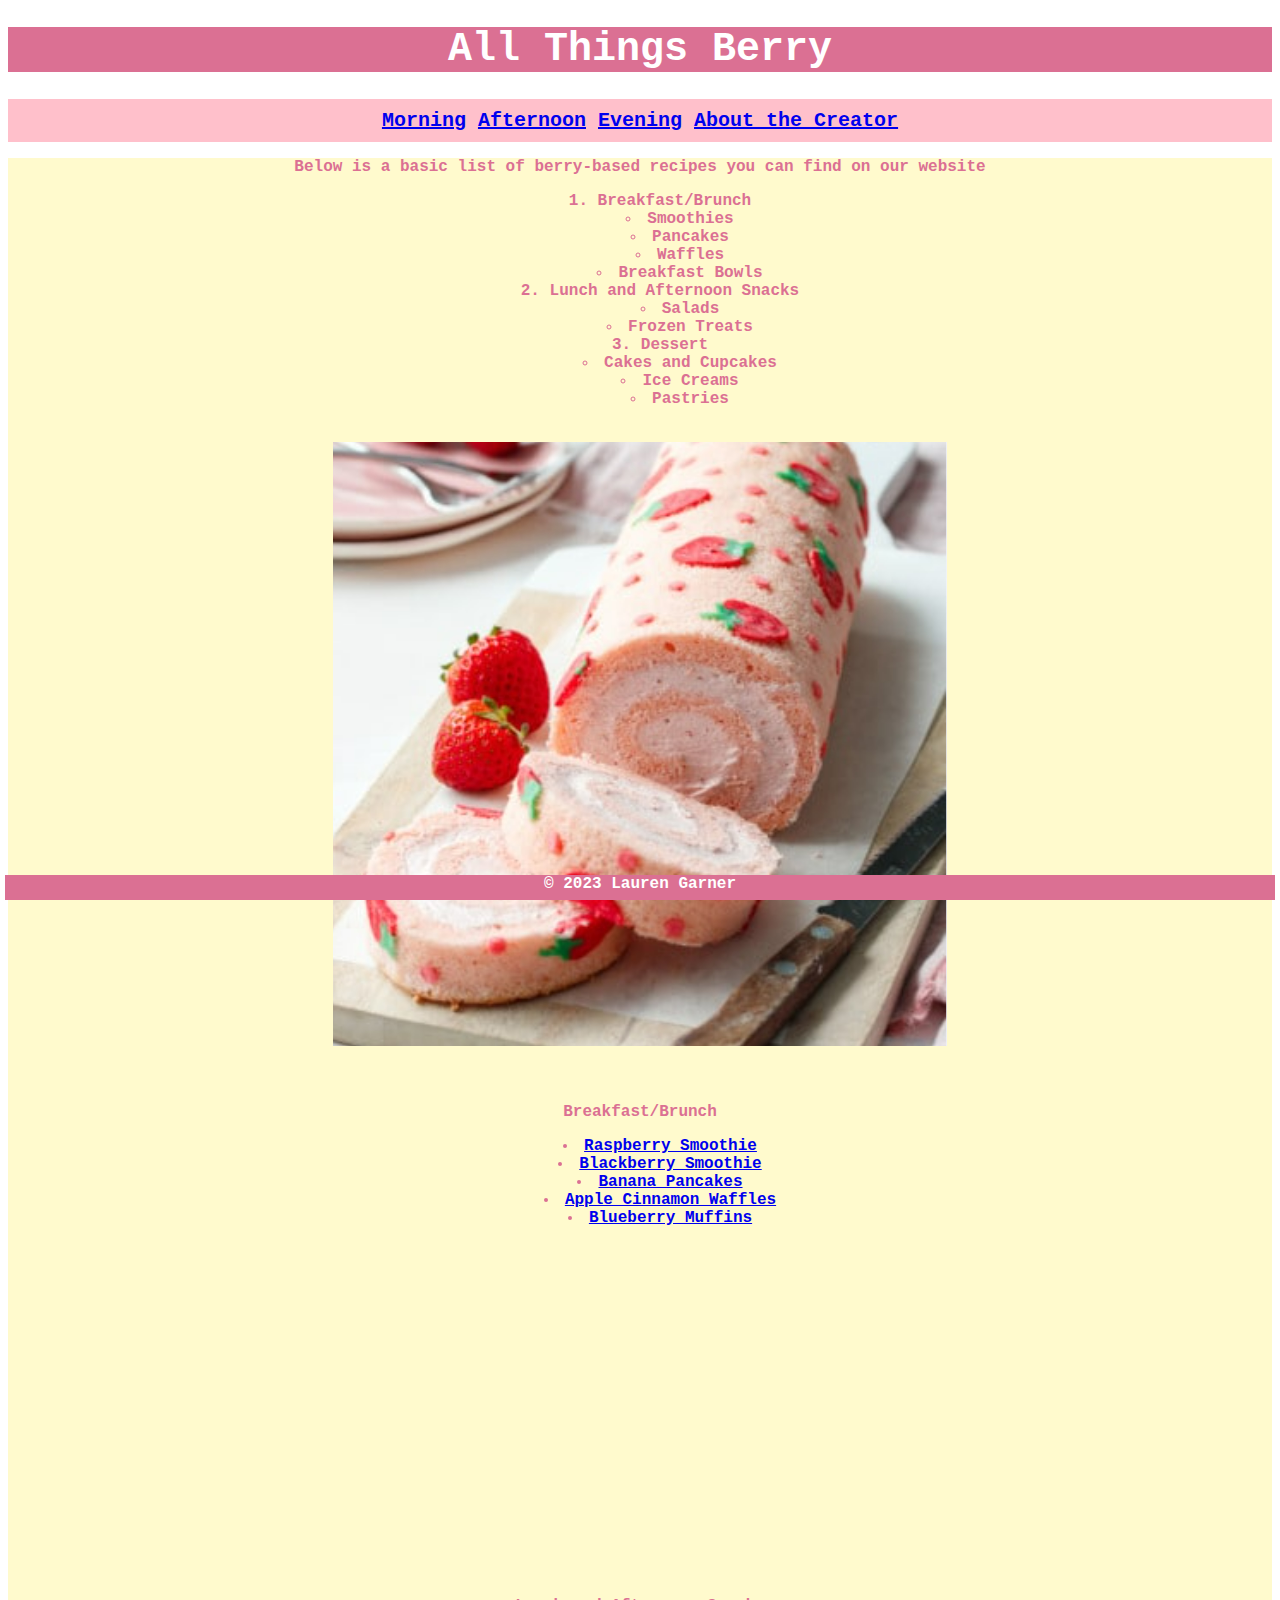
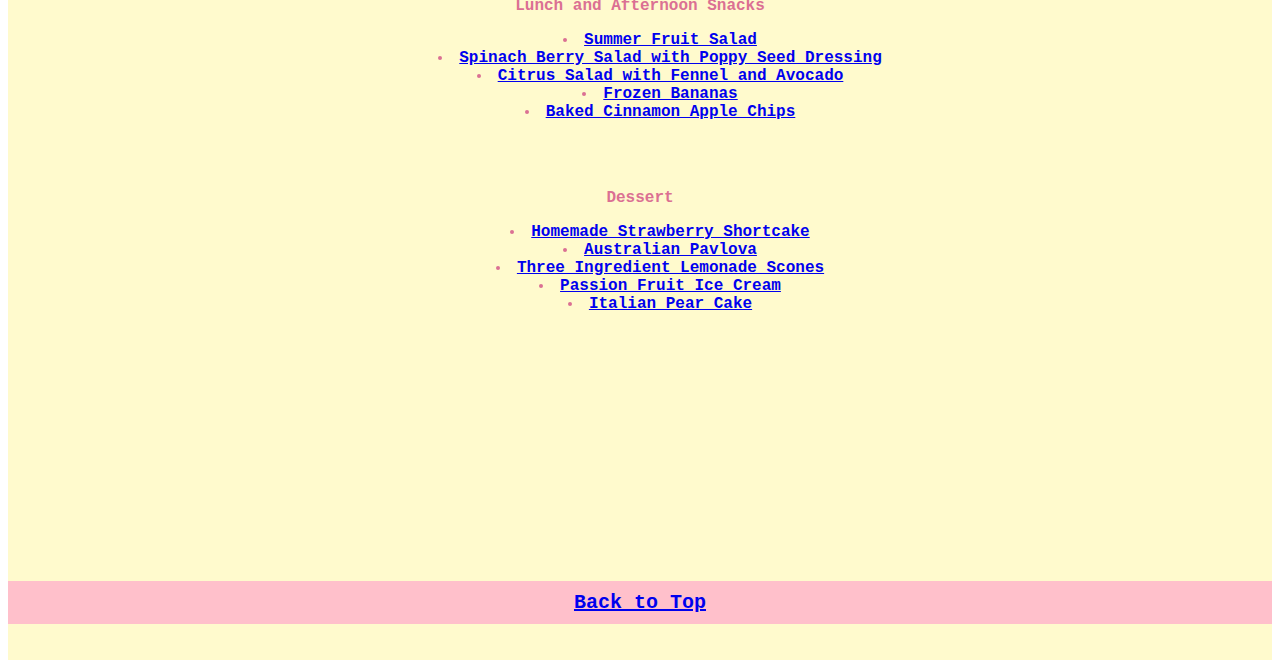
<file: scratch.html>
<!DOCTYPE html>
<html lang="en">
<head>
    <meta charset="UTF-8">
    <meta name="viewport" content="width=device-width, initial-scale=1.0">
    <title>All Things Berry</title>
    <link rel="stylesheet" type="text/css" href="css/scratch.css">
</head>
<body>
    <div class="common header">
        <h1 id="top">All Things Berry</h1>
    </div>
    <nav class="common nav">
        <a href="#breakfast">Morning</a>
        <a href="#lunch">Afternoon</a>
        <a href="#dessert">Evening</a>
        <a href="index.html">About the Creator</a>
    </nav>
    <div class="common mainbody">
        <p>Below is a basic list of berry-based recipes you can find on our website</p>
        <ol>
            <li>Breakfast/Brunch</li>
            <ul>
                <li>Smoothies</li>
                <li>Pancakes</li>
                <li>Waffles</li>
                <li>Breakfast Bowls</li>
            </ul>
            <li>Lunch and Afternoon Snacks</li>
            <ul>
                <li>Salads</li>
                <li>Frozen Treats</li>
            </ul>
            <li>Dessert</li>
            <ul>
                <li>Cakes and Cupcakes</li>
                <li>Ice Creams</li>
                <li>Pastries</li>
            </ul>
        </ol>
        <br>
        <img src="assets/img/2023-06-14 (6).png">
        <br><br><br>
        <p id="breakfast">Breakfast/Brunch</p>
        <ul>
            <li><a href="https://morethanmeatandpotatoes.com/raspberry-smoothie/"target="_blank"></target>Raspberry Smoothie</a></li>
            <li><a href="https://www.eatingbirdfood.com/blackberry-smoothie/"target="_blank"></target>Blackberry Smoothie</a></li>
            <li><a href="https://www.onceuponachef.com/recipes/banana-pancakes.html"target="_blank"></target>Banana Pancakes</a></li>
            <li><a href="https://www.kyleecooks.com/homemade-apple-cinnamon-waffles/"target="_blank"></target>Apple Cinnamon Waffles</a></li>
            <li><a href="https://cooking.nytimes.com/recipes/2868-jordan-marshs-blueberry-muffins"target="_blank"></target>Blueberry Muffins</a></li>
        </ul>
        <br>
        <iframe width="560" 
            height="315" 
            src="https://www.youtube.com/embed/WVNVVPleY4U" 
            title="YouTube video player" 
            frameborder="0" 
            allow="accelerometer; autoplay; clipboard-write; encrypted-media; gyroscope; picture-in-picture; web-share" 
            allowfullscreen>
        </iframe>
        <br>
        <p id="lunch">Lunch and Afternoon Snacks</p>
        <ul>
            <li><a href="https://www.allrecipes.com/recipe/214947/perfect-summer-fruit-salad/"target="_blank"></target>Summer Fruit Salad</a></li>
            <li><a href="https://www.modernhoney.com/spinach-berry-salad-with-sweet-poppy-seed-dressing/"target="_blank"></target>Spinach Berry Salad with Poppy Seed Dressing</a></li>
            <li><a href="https://www.loveandlemons.com/citrus-salad/"target="_blank"></target>Citrus Salad with Fennel and Avocado</li>
            <li><a href="https://www.delish.com/cooking/recipe-ideas/recipes/a48908/bluth-frozen-bananas-recipe/"target="_blank"></target>Frozen Bananas</a></li>
            <li><a href="https://www.trialandeater.com/cinnamon-apple-chips/"target="_blank"></target>Baked Cinnamon Apple Chips</a></li>
        </ul>
        <br><br>
        <p id="dessert">Dessert</p>
        <ul>
            <li><a href="https://sallysbakingaddiction.com/easy-homemade-strawberry-shortcake/"target="_blank"></target>Homemade Strawberry Shortcake</a></li>
            <li><a href="https://www.wandercooks.com/easy-australian-pavlova-recipe/"target="_blank"></target>Australian Pavlova</a></li>
            <li><a href="https://www.recipetineats.com/lemonade-scones/"target="_blank"></target>Three Ingredient Lemonade Scones</a></li>
            <li><a href="https://www.abakingjourney.com/passion-fruit-ice-cream/"target="_blank"></target>Passion Fruit Ice Cream</a></li>
            <li><a href="https://anitalianinmykitchen.com/pear-cake/"target="_blank"></target>Italian Pear Cake</a></li>
        </ul>
        <br><br><br><br>
    
        <div class="common chart">
            <div class='tableauPlaceholder' id='viz1686802030308' style='position: relative'>
                <noscript><a href='#'>
                    <img alt='Dashboard 1 ' src='https:&#47;&#47;public.tableau.com&#47;static&#47;images&#47;Co&#47;CodingProjectTableau4&#47;Dashboard1&#47;1_rss.png' 
                    style='border: none' /></a>
                </noscript><object class='tableauViz'  style='display:none;'>
                    <param name='host_url' value='https%3A%2F%2Fpublic.tableau.com%2F' /> 
                    <param name='embed_code_version' value='3' /> 
                    <param name='site_root' value='' />
                    <param name='name' value='CodingProjectTableau4&#47;Dashboard1' />
                    <param name='tabs' value='no' />
                    <param name='toolbar' value='yes' />
                    <param name='static_image' value='https:&#47;&#47;public.tableau.com&#47;static&#47;images&#47;Co&#47;CodingProjectTableau4&#47;Dashboard1&#47;1.png' /> 
                    <param name='animate_transition' value='yes' />
                    <param name='display_static_image' value='yes' />
                    <param name='display_spinner' value='yes' />
                    <param name='display_overlay' value='yes' />
                    <param name='display_count' value='yes' />
                    <param name='language' value='en-US' />
                    <param name='filter' value='publish=yes' />
                </object>
            </div>                
            <script type='text/javascript'>                    
            var divElement = document.getElementById('viz1686802030308');                    
            var vizElement = divElement.getElementsByTagName('object')[0];                    
            if ( divElement.offsetWidth > 800 ) { vizElement.style.width='1000px';vizElement.style.height='827px';} 
            else if ( divElement.offsetWidth > 500 ) { vizElement.style.width='1000px';vizElement.style.height='827px';} 
            else { vizElement.style.width='100%';vizElement.style.height='1027px';}                     
            var scriptElement = document.createElement('script');                    
            scriptElement.src = 'https://public.tableau.com/javascripts/api/viz_v1.js';                    
            vizElement.parentNode.insertBefore(scriptElement, vizElement);                
            </script>
        </div>
        <br><br><br><br><br><br><br><br><br><br>
        <nav class="common">
            <a href="#top">Back to Top</a>
        </nav>
        <br><br>
    </div>
    <div class="common footer">
        &copy; 2023 Lauren Garner
    </div>
</body>
</html>
</file>
<file: css/scratch.css>
.common{
    font-family: 'Courier New', Courier, monospace;
    text-align: center;
}
.header{
    text-align: center;
    font-size: 20px;
    background-color: palevioletred;
    color:white;
}
nav{
    font-weight: bolder;
    background-color: pink;
    padding:10px;
    font-size: 20px;
    text-decoration: none;
    overflow: hidden;
}
nav a:hover{
    background-color: palevioletred;
}
.mainbody{
    text-align: center;
    background-color: lemonchiffon;
    color:palevioletred;
    font-weight: bolder;
    justify-content: center;
    list-style-position: inside;
}
.img{
    display:block;
    margin-left: auto;
    margin-right: auto;
    width:25%;
}
.chart{
    width: 50%;
    text-align: center;
    display:block;
    margin-left: auto;
    margin-right: auto;
}
.footer{
    text-align:center;
    height: 25px;
    background-color: palevioletred;
    color:white;
    position:fixed;
    bottom:0px;
    left:5px;
    right:5px;
    font-weight: bold;
}
</file>
